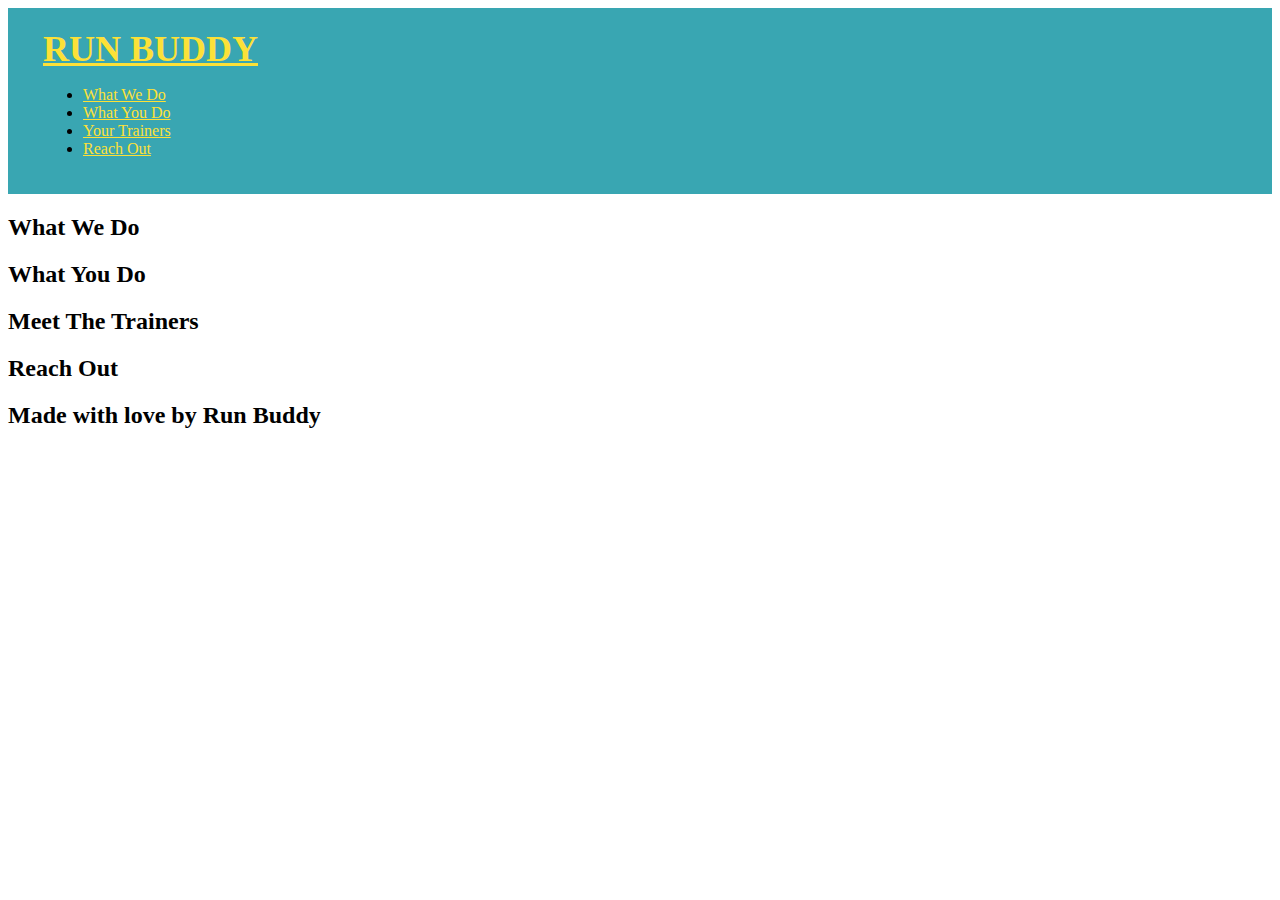
<file: index.html>
<!DOCTYPE html>
<html lang="en"> 
  <head>  
        <meta charset="UTF-8" />
        <title>Run Buddy</title>
        <link rel="stylesheet" href="./assets/css/style.css" />
  </head> 
 <body>
   <!-- navigation -->
   <header>
     <h1>
       <a href="/">RUN BUDDY</a> 
     </h1>
      <nav>
   <!-- Unordered list element -->
<ul>
  <!-- List item element-->
  <li>
    <!-- Anchor element -->
    <a href="#what-we-do">What We Do</a>
  </li>
  <li>
    <a href="#what-you-do">What You Do</a>
  </li>
  <li>
    <a href="#your-trainers">Your Trainers</a>
  </li>
  <li>
    <a href="#reach-out">Reach Out</a>
  </li>
</ul>     
      </nav>  
    </header>
     <!-- hero/jumbotron -->
     <section>
     </section>
     <!-- "what we do" section-->
     <section> 
        <h2>What We Do</h2>
     </section>
     <!-- "what you do" section-->
     <section> 
       <h2> What You Do</h2>
     </section>
     <!-- "meet the trainers" section -->
     <section> 
        <h2>Meet The Trainers</h2>
     </section>
     <!-- "reach out" section -->
     <section> 
        <h2>Reach Out</h2>
     </section>
     <!-- footer -->
     <footer>
        <h2>Made with love by Run Buddy</h2>
     </footer>
 </body>
 </html>
</file>
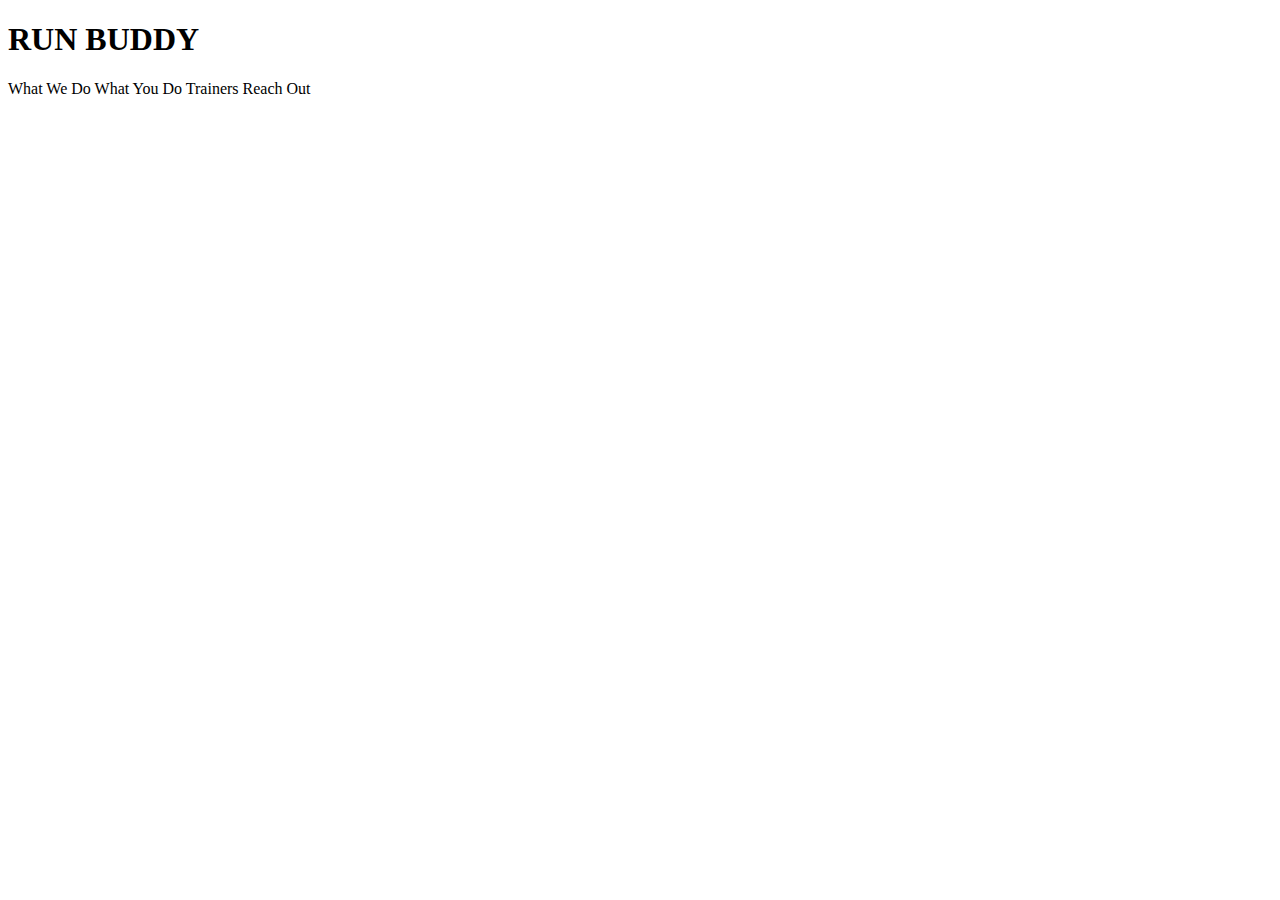
<file: 1st.html>
<!DOCTYPE html>
<html lang="en"> 
  <head>
        <meta charset="UTF-8" />
        <title>Run Buddy</title>
       </head> 
 <body>
     <h1>RUN BUDDY</h1>
     What We Do What You Do Trainers Reach Out
 </body>
 </html>
</file>
<file: assets/css/style.css>
/* apply styles to <header> */
header {
  padding: 20px 35px;
  background-color: #39a6b2;
}
header h1 {
  font-weight: bold;
  font-size: 36px;
  color: #fce138;
  margin: 0;
  }

header a {
    color: #fce138;
    }
</file>
